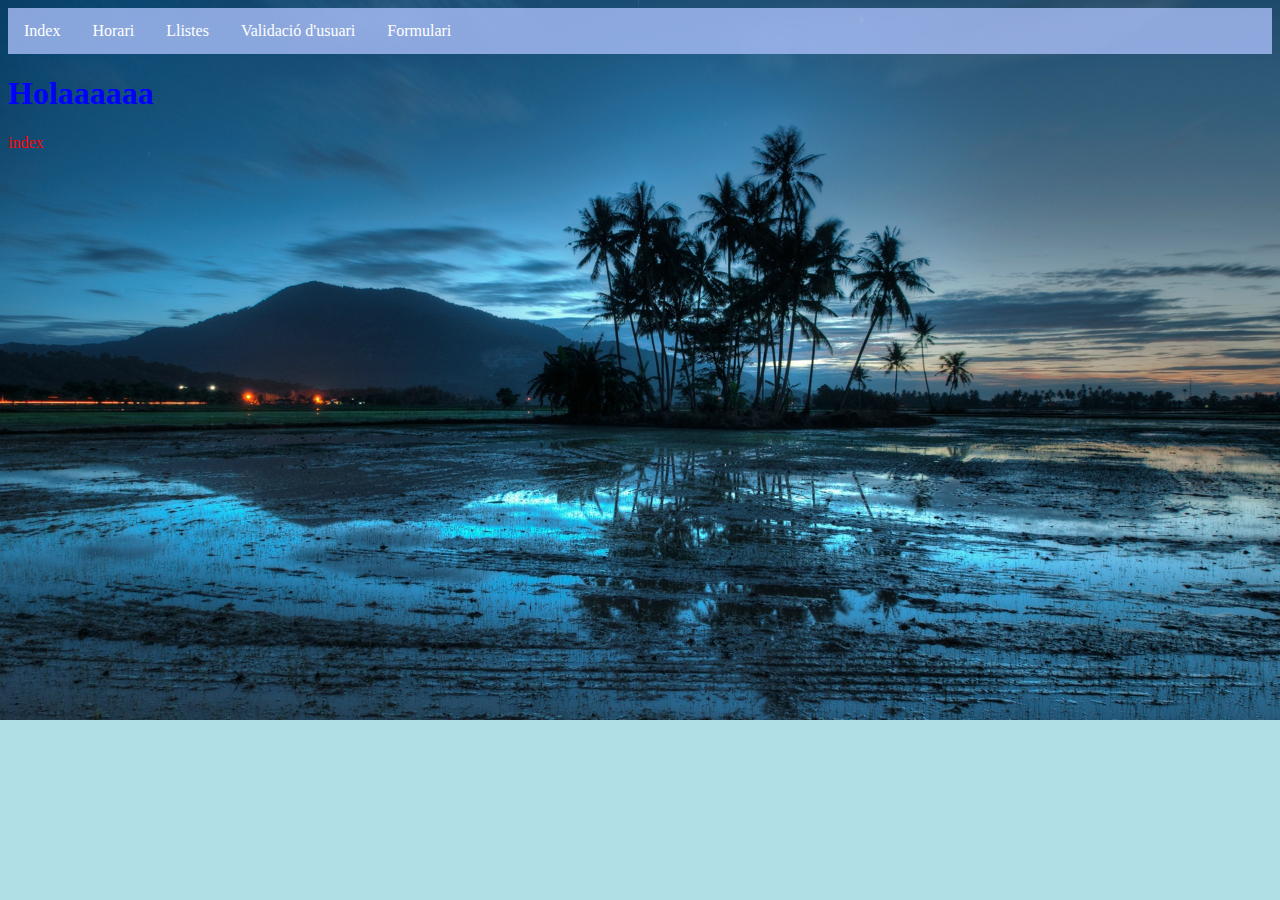
<file: index.html>
<!DOCTYPE html>
<html lang =en>
    <head>
        <link rel="stylesheet" href="estil/general.css">
        <link rel="stylesheet" href="estil/navbar.css">
        <meta charset="UTF-8">
        <meta name="viewport" content="width=device-width, initial-scale=1.0">
        <title>Document</title>
    </head>
    <ul>
        <li><a href="index.html">Index</a></li>
        <li><a href="pagines/horari.html">Horari</a></li>
        <li><a href="pagines/llistes.html">Llistes</a></li>
        <li><a href="pagines/forms.html">Validació d'usuari</a></li>
        <li><a href="pagines/formulari.html">Formulari</a></li>
    </ul>
    <body>
        <h1>Holaaaaaa</h1>
        <p>index</p>
    </body>
</html>
</file>
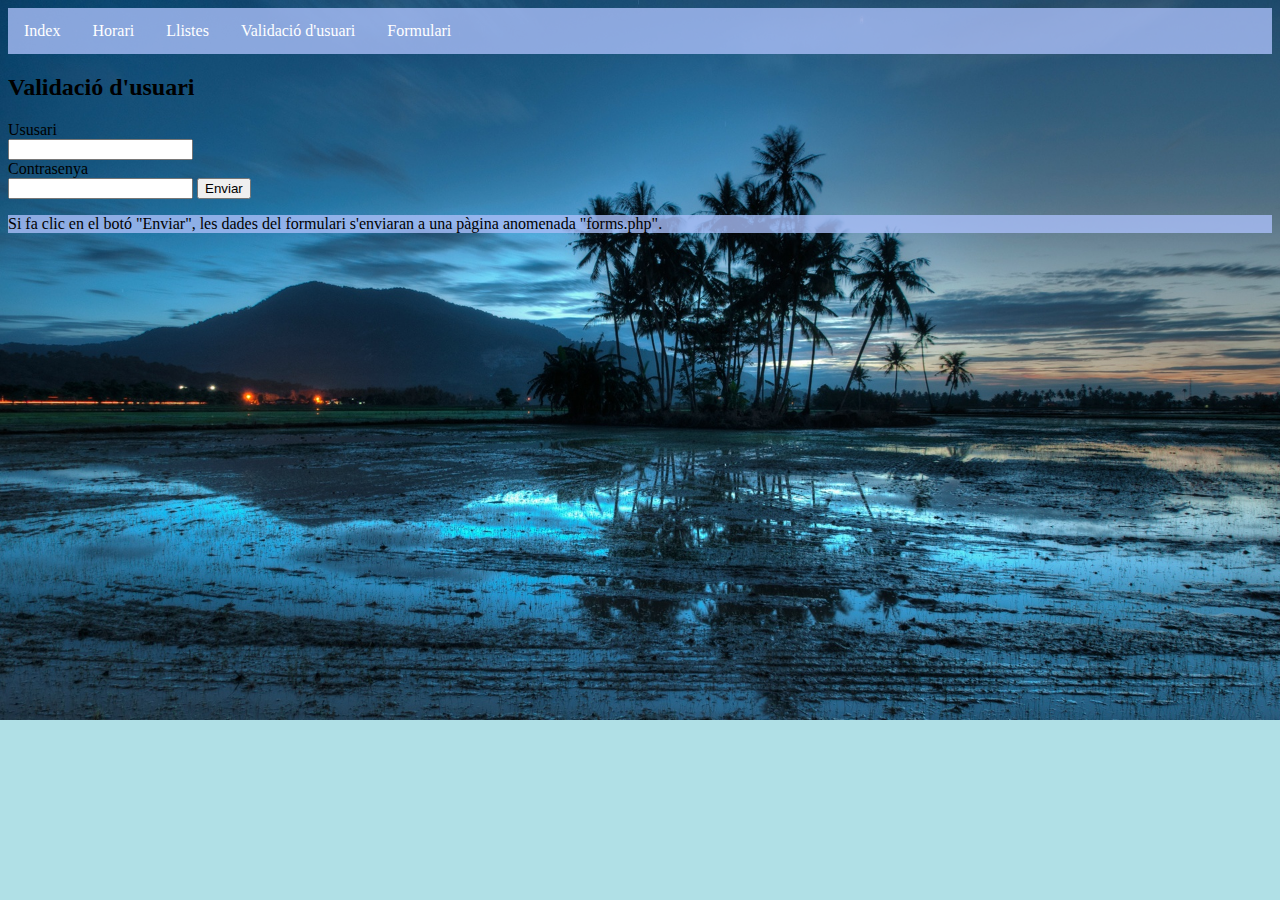
<file: pagines/forms.html>
<!DOCTYPE html>
<html>
    <head>
        <title>Validació d'usuari</title>
        <link rel="stylesheet" href="../estil/general.css">
        <link rel="stylesheet" href="../estil/navbar.css">
    </head>
    <style>
        p { 
            color: black;
            background-color: rgba(169, 190, 248, 0.8);        }
    </style>
    <ul>
        <li><a href="..\index.html">Index</a></li>
        <li><a href="horari.html">Horari</a></li>
        <li><a href="llistes.html">Llistes</a></li>
        <li><a href="forms.html">Validació d'usuari</a></li>
        <li><a href="formulari.html">Formulari</a></li>
    </ul>
    <body>
        <h2>Validació d'usuari</h2>
        
        <form action="forms.php" method="get">
            <label for="usuari">Ususari</label><br>
            <input type="text" id="usuari" name="usuari" value=""><br>
            <label for="pwd">Contrasenya</label><br>
            <input type="password" id="pwd" name="pwd" value="">
            <input type="submit" value="Enviar">
        </form>
        <p>Si fa clic en el botó "Enviar", les dades del formulari s'enviaran a una pàgina anomenada "forms.php".</p>
    </body>
</html>
</file>
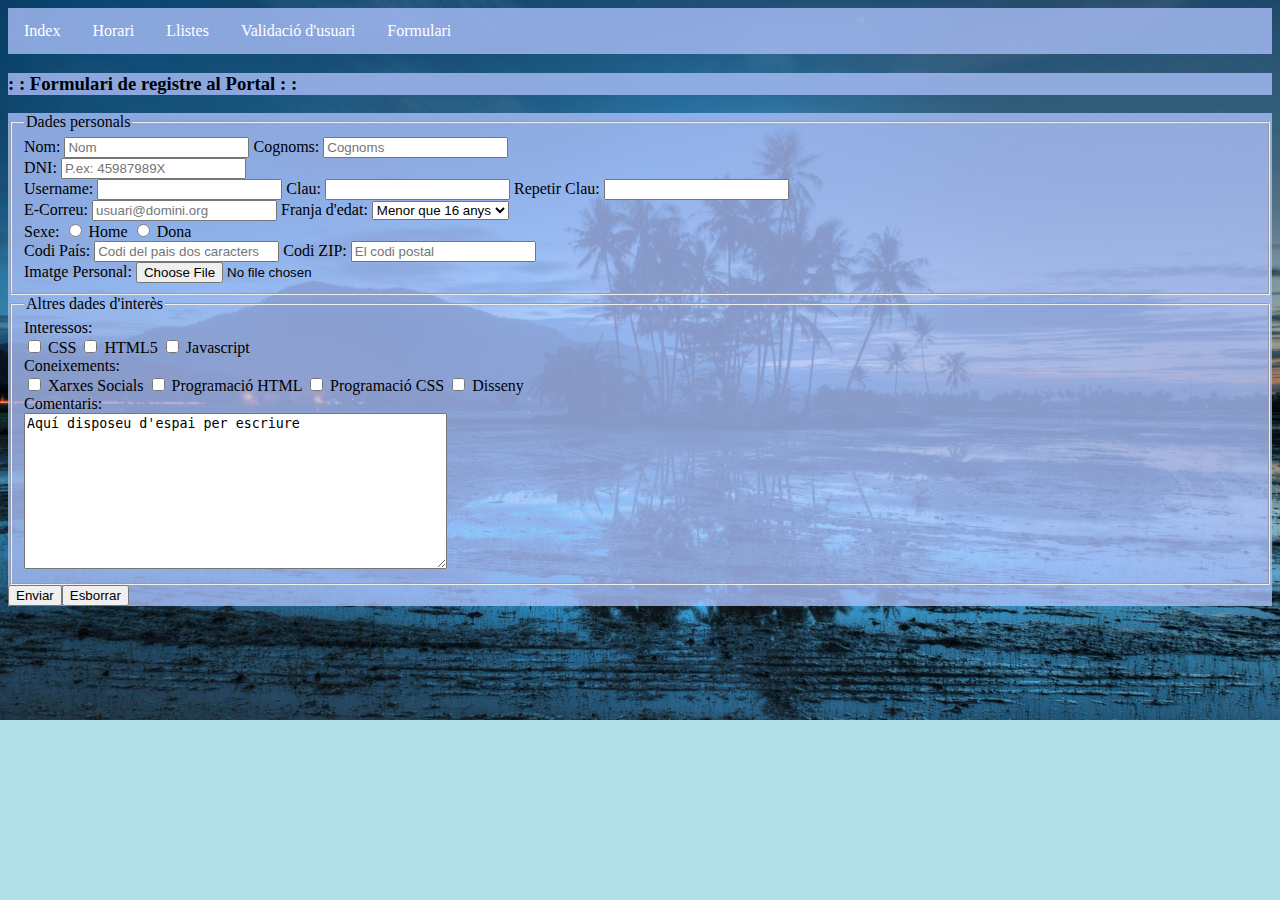
<file: pagines/formulari.html>
<!DOCTYPE html>
<html>
    <head>
        <title>Formulari</title>
        <link rel="stylesheet" href="../estil/general.css">
        <link rel="stylesheet" href="../estil/formulari.css">
        <link rel="stylesheet" href="../estil/navbar.css">
        
    </head>
    <ul>
        <li><a href="..\index.html">Index</a></li>
        <li><a href="horari.html">Horari</a></li>
        <li><a href="llistes.html">Llistes</a></li>
        <li><a href="forms.html">Validació d'usuari</a></li>
        <li><a href="formulari.html">Formulari</a></li>

    </ul>
    <body>
        <h3> : : Formulari de registre al Portal : : </h3>
        <form name="formulari" method="POST" action="proces.asp">
        <fieldset>
        <legend>Dades personals</legend>
        <input type="hidden" name="oculto" value="0">
        <div>
        <label for="inom">Nom:</label>
        <input type="text" name="nom" id="inom" placeholder="Nom">
        <label for="icognoms">Cognoms:</label>
        <input type="text" name="cognoms" id="icognoms" placeholder="Cognoms">
        </div>
        <div>
        <label for="idni">DNI:</label>
        <input type="text" name="idni" placeholder="P.ex: 45987989X">
        </div>
        <div>
        <label for="iusername">Username:</label>
        <input type="text" id="iusername" name="username">
        <label for="iclau">Clau:</label>
        <input type="password" id="iclau" name="clau">
        <label for="ireclau">Repetir Clau:</label>
        <input type="password" id="ireclau" name="reclau">
        </div>
        <div>
        <label for="iemail">E-Correu:</label>
        <input type="text" name="email" id="iemail" placeholder="usuari@domini.org">
        <label for="ifranjaedat">Franja d'edat: </label>
        <select name="edat" id="ifranjaedat">
        <option value="menor16">Menor que 16 anys</option>
        <option value="menor21">Entre 16 i 21 anys</option>
        <option value="major21">Major de 21 anys</option>
        </select>
 
        </div>
        <div>
        Sexe:
        <input type="radio" name="sex" id="ihome" value="home">
        <label for="ihome">Home</label>
        <input type="radio" name="sex" id="idona" value="dona">
        <label for="ihome">Dona</label>
        </div>
        <div>
        </div>
        <div>
        <label for="ipais_code">Codi País:</label>
        <input type="text" id="ipais_code" name="pais_code" pattern="[A-Za-z]{2}" placeholder="Codi del pais dos caracters">
        <label for="izip_code">Codi ZIP:</label>
        <input type="text" id="izip_code" name="zip_code" pattern="[0-9]{5}" placeholder="El codi postal">
        </div>
        <div>
        <label >Imatge Personal:</label>
        <input type="file" name="imatge" id="iimatgepersonal">
        </div>
        </fieldset>
        <fieldset>
        <legend>Altres dades d'interès</legend>
        <div>Interessos:<br>
        <input type="checkbox" name="interessos" value="css">
        CSS
        <input type="checkbox" name="interessos" value="html5">
        HTML5
        <input type="checkbox" name="interessos" value="javascript">
        Javascript
        </div>
        <div><label>Coneixements:</label><br>
        <input type="checkbox" name="coneixaments" value="xarxessociales">
        Xarxes Socials
        <input type="checkbox" name="coneixaments" value="programaciohtml">
        Programació HTML
        <input type="checkbox" name="coneixaments" value="programacioCSS">
        Programació CSS
        <input type="checkbox" name="coneixaments" value="Disseny">
        Disseny
        </div>
        <div>
        <label>Comentaris:</label><br>
        <textarea rows="10" cols="50" name="coment">Aquí disposeu d'espai per escriure</textarea>
        </div>
        </fieldset>
        <div>
        <input type="submit" value="Enviar"><input type="reset" value="Esborrar">
        </div>
        </form>
    </body>
</html>
</file>
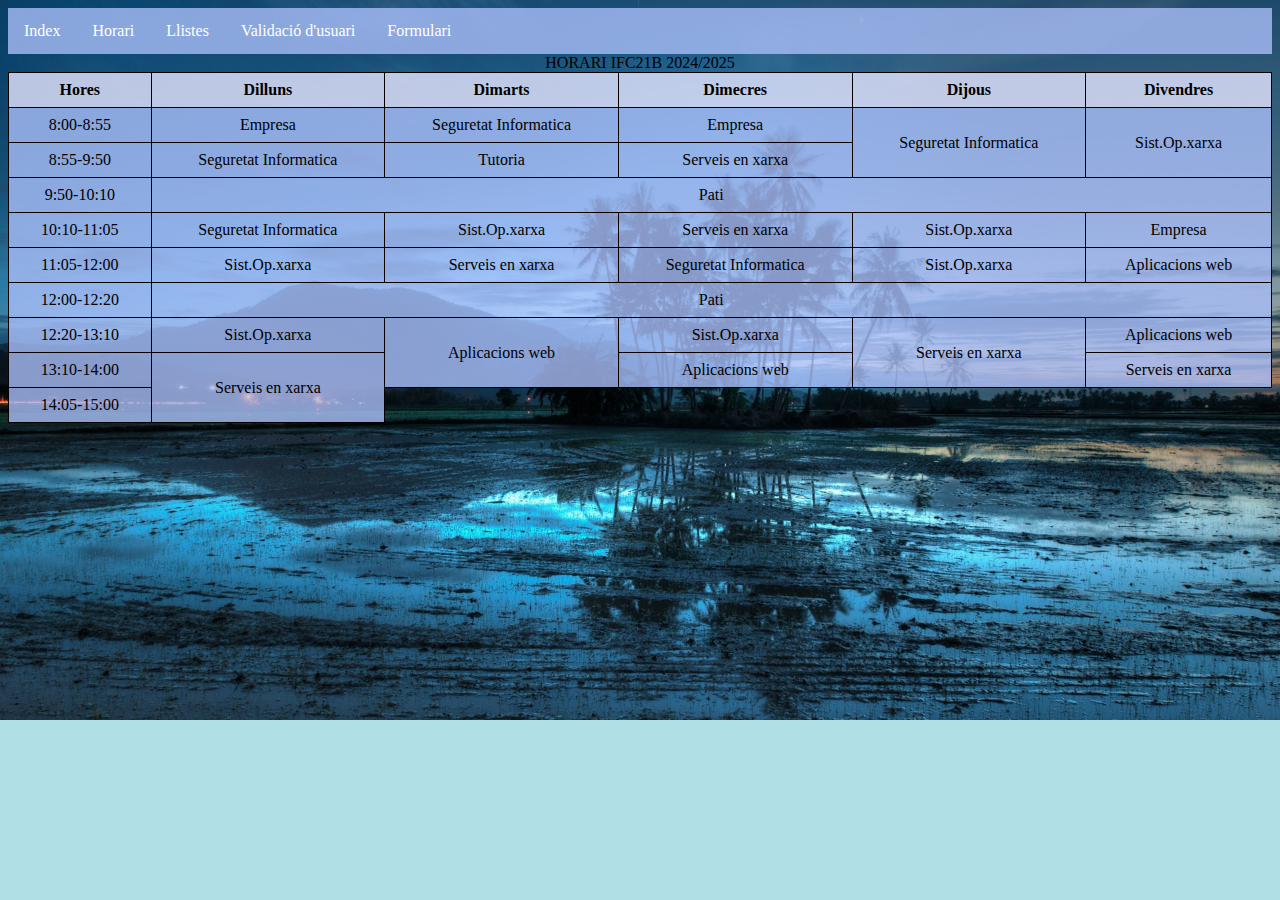
<file: pagines/horari.html>
<!DOCTYPE html>
<html>
<head>
    <title>HORARI 2024/2025</title>
    <link rel="stylesheet" href="../estil/general.css">
    <link rel="stylesheet" href="../estil/taules.css">
    <link rel="stylesheet" href="../estil/navbar.css">
</head>
<ul>
    <li><a href="..\index.html">Index</a></li>
    <li><a href="horari.html">Horari</a></li>
    <li><a href="llistes.html">Llistes</a></li>
    <li><a href="forms.html">Validació d'usuari</a></li>
    <li><a href="formulari.html">Formulari</a></li>
</ul>
<body>
<table>
    <caption>HORARI IFC21B 2024/2025</caption>
    <thead>
        <tr>
            <th>Hores</th>
            <th>Dilluns</th>
            <th>Dimarts</th>
            <th>Dimecres</th>
            <th>Dijous</th>
            <th>Divendres</th>
        </tr>
    </thead>
    <tbody>
        <tr>
            <td>8:00-8:55</td>
            <td>Empresa</td><td>Seguretat Informatica</td><td>Empresa</td><td rowspan="2">Seguretat Informatica</td><td rowspan="2">Sist.Op.xarxa</td>
        </tr>
        <tr>
            <td>8:55-9:50</td>
            <td>Seguretat Informatica</td><td>Tutoria</td><td>Serveis en xarxa</td>
        </tr>
        <tr>
            <td>9:50-10:10</td>
            <td colspan="5">Pati</td>
        </tr>
        <tr>
            <td>10:10-11:05</td>
            <td>Seguretat Informatica</td><td>Sist.Op.xarxa</td><td>Serveis en xarxa</td><td>Sist.Op.xarxa</td><td>Empresa</td>
        </tr>
        <tr>
            <td>11:05-12:00</td>
            <td>Sist.Op.xarxa</td><td>Serveis en xarxa</td><td>Seguretat Informatica</td><td>Sist.Op.xarxa</td><td>Aplicacions web</td>
        </tr>
        <tr>
            <td>12:00-12:20</td>
            <td colspan="5">Pati</td>
        </tr>
        <tr>
            <td>12:20-13:10</td>
            <td>Sist.Op.xarxa</td><td rowspan="2">Aplicacions web</td><td>Sist.Op.xarxa</td><td rowspan="2">Serveis en xarxa</td><td>Aplicacions web</td>
        </tr>
        <tr>
            <td>13:10-14:00</td>
            <td rowspan="2">Serveis en xarxa</td><td>Aplicacions web</td><td>Serveis en xarxa</td>
        </tr>
        <tr>
            <td>14:05-15:00</td>
        </tr>
    </tbody>
</table>
</body>
</html>
</file>
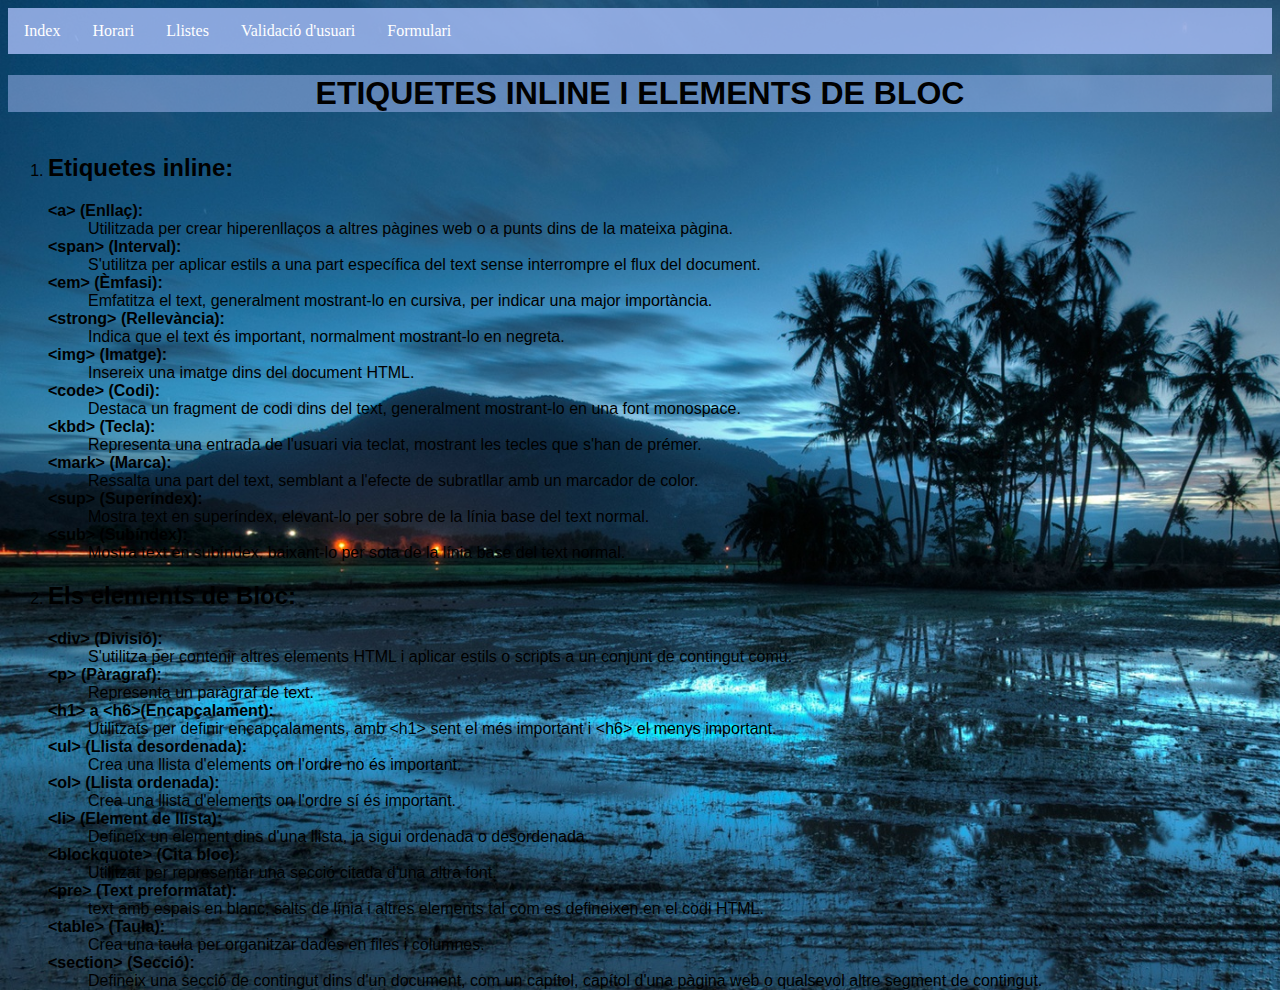
<file: pagines/llistes.html>
<!DOCTYPE html>
<html>
    <head>
        <title>Llistes</title>
        <link rel="stylesheet" href="../estil/general.css">
        <link rel="stylesheet" href="../estil/llistes.css">
        <link rel="stylesheet" href="../estil/navbar.css">
    </head>
    <ul>
        <li><a href="..\index.html">Index</a></li>
        <li><a href="horari.html">Horari</a></li>
        <li><a href="llistes.html">Llistes</a></li>
        <li><a href="forms.html">Validació d'usuari</a></li>
        <li><a href="formulari.html">Formulari</a></li>
    </ul>
    <body>
        <h1>ETIQUETES INLINE I ELEMENTS DE BLOC</h1>
        <ol>
           <li>
            <h2>Etiquetes inline:</h2>
            <dl>
                <dt>&lt;a&gt; (Enllaç):</dt>
                <dd>Utilitzada per crear hiperenllaços a altres pàgines web o a punts dins de la mateixa pàgina.</dd>
                <dt>&lt;span&gt; (Interval):</dt>
                <dd>S'utilitza per aplicar estils a una part específica del text sense interrompre el flux del document.</dd>
                <dt>&lt;em&gt; (Èmfasi):</dt>
                <dd>Emfatitza el text, generalment mostrant-lo en cursiva, per indicar una major importància.</dd>
                <dt>&lt;strong&gt; (Rellevància):</dt>
                <dd>Indica que el text és important, normalment mostrant-lo en negreta.</dd>
                <dt>&lt;img&gt; (Imatge):</dt>
                <dd>Insereix una imatge dins del document HTML.</dd>
                <dt>&lt;code&gt; (Codi):</dt>
                <dd>Destaca un fragment de codi dins del text, generalment mostrant-lo en una font monospace.</dd>
                <dt>&lt;kbd&gt; (Tecla):</dt>
                <dd>Representa una entrada de l'usuari via teclat, mostrant les tecles que s'han de prémer.</dd>
                <dt>&lt;mark&gt; (Marca):</dt>
                <dd>Ressalta una part del text, semblant a l'efecte de subratllar amb un marcador de color.</dd>
                <dt>&lt;sup&gt; (Superíndex):</dt>
                <dd>Mostra text en superíndex, elevant-lo per sobre de la línia base del text normal.</dd>
                <dt>&lt;sub&gt; (Subíndex):</dt>
                <dd>Mostra text en subíndex, baixant-lo per sota de la línia base del text normal.</dd>
            </dl>
        </li>
        <li>
            <h2>Els elements de Bloc:</h2>
            <dl> 
                <dt>&lt;div&gt; (Divisió):</dt>
                <dd>S'utilitza per contenir altres elements HTML i aplicar estils o scripts a un conjunt de contingut comú.</dd>
                <dt>&lt;p&gt; (Pàragraf):</dt>
                <dd>Representa un paràgraf de text.</dt>
                <dt>&lt;h1&gt; a &lt;h6&gt;(Encapçalament):</dt>
                <dd>Utilitzats per definir encapçalaments, amb &lt;h1&gt; sent el més important i &lt;h6&gt; el menys important.</dd>
                <dt>&lt;ul&gt; (Llista desordenada):</dt>
                <dd>Crea una llista d'elements on l'ordre no és important.</dd>
                <dt>&lt;ol&gt; (Llista ordenada):</dt>
                <dd> Crea una llista d'elements on l'ordre sí és important.</dd>
                <dt> &lt;li&gt; (Element de llista):</dt>
                <dd>Defineix un element dins d'una llista, ja sigui ordenada o desordenada.</dd>
                <dt>&lt;blockquote&gt; (Cita bloc):</dt>
                <dd>Utilitzat per representar una secció citada d'una altra font.</dd>
                <dt>&lt;pre&gt; (Text preformatat):</dt>
                <dd>text amb espais en blanc, salts de línia i altres elements tal com es defineixen en el codi HTML.</dd>
                <dt>&lt;table&gt; (Taula):</dt>
                <dd>Crea una taula per organitzar dades en files i columnes.</dd>
                <dt>&lt;section&gt; (Secció):</dt>
                <dd>Defineix una secció de contingut dins d'un document, com un capítol, capítol d'una pàgina web o qualsevol altre segment de contingut.</dd>
            </dl>
        </li>
        </ol>
          
    </body>
</html>
</file>
<file: estil/general.css>
body {
    background-color: powderblue;
    background-image: url('../imatges/rgrg.jpg');
    background-repeat: no-repeat;
    background-size: cover;}

h1 {
    color: rgba(0, 0, 255, 1);
}

p {
    color:red;
}
</file>
<file: estil/navbar.css>
ul {
    font-family: serif;
    list-style-type: none;
    margin: 0;
    padding: 0;
    overflow: hidden;
    background-color: rgb(169, 190, 248, 0.8);
  }
  
  li {
    float: left;
  }
  
  li a {
    display: block;
    color: white;
    text-align: center;
    padding: 14px 16px;
    text-decoration: none;
  }
  
  li a:hover {
    background-color: rgb(137, 166, 245, 0.8);
  }
</file>
<file: estil/formulari.css>
form {
    background-color: rgba(169, 190, 248, 0.8);
}
h3 {
    background-color: rgba(169, 190, 248, 0.8);
}
</file>
<file: estil/taules.css>
table {
    width: 100%;
    border-collapse: collapse;
}
th, td {
    border: 1px solid black;
    text-align: center;
    padding: 8px;
    background-color: rgba(169, 190, 248, 0.8);
}
th {
    background-color: rgba(230, 230, 255, 0.8);
}
</file>
<file: estil/llistes.css>
body{
    font-family: Arial;
}
ol{
    background-color: rgba(169, 190, 248, 0.5);
}
h1{ 
    background-color: rgba(169, 190, 248, 0.5);
    color: black;
    text-align: center;
}
dt {
    font-weight: bold;
}
</file>
